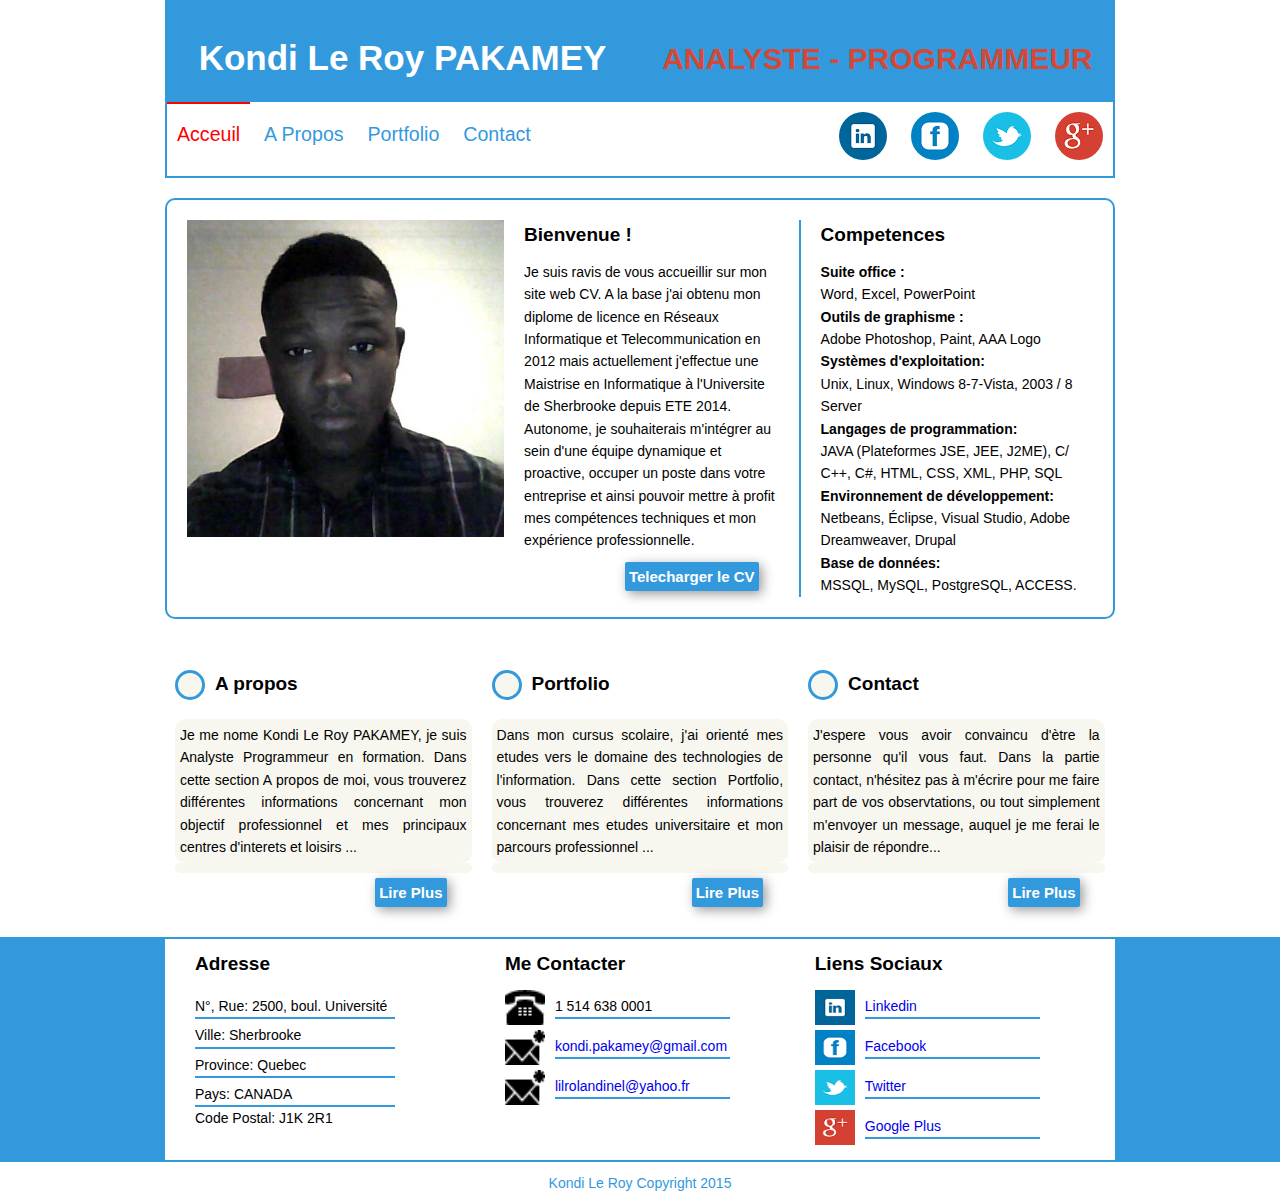
<file: index.html>
<!DOCTYPE html>
<html>
	<head>
		<meta charset="utf-8"/>
		<link rel="icon" type="image/png" href="images/favicon.ico" />
		<!--[if IE]><link rel="shortcut icon" type="image/x-icon" href="images/favicon.ico" /><![endif]-->
		<link rel="stylesheet" href="css/style.css"/>
		<title>Bienvenue sur mon site web CV</title>
		
		<!-- Balises og -->
		<meta name="keywords" content="pakamey, kondi, kondi le roy, kondi le roy pakamey, cv" />
		<meta property="og:title" content="Bienvenue sur mon site web CV" />
		<meta property="og:description" content="Presentation generale de mon site web cv et de son contenu" />
		<meta property="og:url" content="//kondi.pakamey.github.io/" />
		<meta property="og:type" content="website" />
		<meta property="og:locale" content="fr_FR" />
		<meta property="og:image" content="//kondi.pakamey.github.io/images/og_image.jpg" />
		<meta property="og:site_name" content="kondi le roy pakamey" />

		
	</head>
	
	<body>
		<div id="bloc_page">
			<header>
				<section class="en_tete">
					
						<h1 class="mon_nom">Kondi Le Roy PAKAMEY</h1> 
						<h2 class="mon_titre">ANALYSTE - PROGRAMMEUR</h2>
					
				</section>
	
			</header>
			
			<nav>
				
				<ul>
					<li><a class="active" href="index.html" > Acceuil</a></li>
					<li><a href="a_propos.html"> A Propos</a></li>
					<li><a href="portfolio.html"> Portfolio</a></li>
					<li><a href="contact.html"> Contact</a></li>
				</ul>
				
				<div class="social">
					<a href="https://www.linkedin.com/pub/kondi-le-roy-pakamey/65/477/ab8" target="_blank"><img src="images/linkedin.png" alt="lien_linkedin" class="nav_liens_sociaux" /></a>
					<a href="https://www.facebook.com/pakamey.roland" target="_blank"><img src="images/facebook.png" alt="lien_facebook" class="nav_liens_sociaux" /></a>
					<a href="https://twitter.com/kondi_roy" target="_blank"><img src="images/twitter.png" alt="lien_twitter" class="nav_liens_sociaux" /></a>
					<a href="https://plus.google.com/107671660966764416641/about" target="_blank"><img src="images/gplus.png" alt="lien_google_plus" class="nav_liens_sociaux" /></a>
				</div>
				<br class="effacer"/>
			</nav>
			
			<div class="profile">
				<aside class="profile_photo">
					<img src="images/profile.JPG" alt="photoDeProfile"/>
				</aside>
				
				<div class="profile_info">
					<article class="profile_description">
						<h2 class="grand_titre">Bienvenue !</h2>
						
						<p> Je suis ravis de vous accueillir sur mon site web CV. A la base j'ai obtenu mon diplome de licence en Réseaux Informatique et Telecommunication en 2012 mais actuellement j'effectue une Maistrise en Informatique à l'Universite de Sherbrooke depuis ETE 2014. Autonome, je souhaiterais m'intégrer au sein d'une équipe dynamique et proactive, 
						occuper un poste dans votre entreprise et ainsi pouvoir mettre à profit mes compétences techniques et mon expérience professionnelle.
						</p>
						<p class="mobile_trait_horizontal"><a href="documents/KondiPakamey_CV.pdf" class="lire_plus">Telecharger le CV</a></p>
					</article>
					
					<article class="profile_competence">
						<h2 class="grand_titre">Competences</h2>
						
						<p><strong>Suite office :   </strong><br/>
						Word, Excel, PowerPoint<p>
						
						<p><strong>Outils de graphisme :</strong><br/>
						Adobe Photoshop, Paint, AAA Logo<p>
						
						<p><strong>Systèmes d'exploitation:</strong><br/>
						Unix, Linux, Windows 8-7-Vista, 2003 / 8 Server<p>
						
						<p><strong>Langages de programmation:</strong><br/>
						JAVA (Plateformes JSE, JEE, J2ME), C/ C++, C#, HTML, CSS, XML, PHP, SQL<p>
						
						<p><strong>Environnement de développement:</strong><br/>
						Netbeans, Éclipse, Visual Studio, Adobe Dreamweaver, Drupal<p>
						
						<p><strong>Base de données:</strong><br/>
						MSSQL, MySQL, PostgreSQL, ACCESS. <p>
						
						
					</article>
				</div>
				
				<br class="effacer"/>
				
			</div>
			
			
			
			<div class="boites">
				<article class="boite">
					<div class="boite_titre"><div class="petit_rond"></div><h2 class="grand_titre">A propos</h2></div>
					
					<p> Je me nome Kondi Le Roy PAKAMEY, je suis Analyste Programmeur en formation. Dans cette section A propos de moi,  
					vous trouverez différentes informations concernant mon objectif professionnel et mes principaux centres d'interets et loisirs ...
					</p>
					<p><a href="a_propos.html" class="lire_plus">Lire Plus</a></p>
				</article>
				
				<article class="boite">
				
					<div class="boite_titre"><div class="petit_rond"></div><h2 class="grand_titre">Portfolio</h2></div>
					
					<p> Dans mon cursus scolaire, j'ai orienté mes etudes vers le domaine des technologies de l'information. Dans cette section Portfolio,  
					vous trouverez différentes informations concernant mes etudes universitaire et mon parcours professionnel ...
					</p>
					<p><a href="portfolio.html" class="lire_plus">Lire Plus</a></p>
				</article>
				
				<article class="boite">
					<div class="boite_titre"><div class="petit_rond"></div><h2 class="grand_titre">Contact</h2></div>
					
					<p> J'espere vous avoir convaincu d'ètre la personne qu'il vous faut. Dans la partie contact,
					n'hésitez pas à m'écrire pour me faire part de vos observtations, ou tout simplement m'envoyer un message, auquel je me ferai le plaisir de répondre...
					</p>
					<p><a href="contact.html" class="lire_plus">Lire Plus</a></p>
				</article>
			</div>
	
			<br class="effacer"/>
		</div>
		
		<footer>
			
				<div class="pieds_de_page">
					<article class="pieds_boite">
						<h2 class="grand_titre">Adresse</h2>
						
						<p class="trait_horizontal_footer"> N°, Rue: 2500, boul. Université</p>
						<p class="trait_horizontal_footer"> Ville: Sherbrooke</p>
						<p class="trait_horizontal_footer"> Province: Quebec</p>
						<p class="trait_horizontal_footer"> Pays: CANADA</p>
						<p> Code Postal: J1K 2R1</p>
						
					</article>
					
					<article class="pieds_boite">
						<h2 class="grand_titre">Me Contacter</h2>
						
						<div class="footer_social_link">
							<p> <img src="images/celulaire.png" alt="symbole_telephone" class="footer_social_img" /> </p>
							<p class="trait_horizontal_footer_social" > 1 514 638 0001</p>
						</div>
						<div class="footer_social_link">
							<p> <img src="images/message.png" alt="symbole_message" class="footer_social_img" /> </p>
							<p class="trait_horizontal_footer_social" > <a href="mailto:kondi.pakamey@gmail.com" target="_blank">kondi.pakamey@gmail.com</a></p>
						</div>
						
						<div class="footer_social_link">
							<p> <img src="images/message.png" alt="symbole_message" class="footer_social_img" /> </p>
							<p class="trait_horizontal_footer_social" > <a href="mailto:lilrolandinel@yahoo.fr" target="_blank">lilrolandinel@yahoo.fr</a></p>
						</div>
						
					
						
					</article>
					
					<article class="pieds_boite">
						<h2 class="grand_titre">Liens Sociaux</h2>
						
						<div class="footer_social_link">
							<p> <img src="images/linkedin.png" alt="lien_linkedin" class="footer_social_img" /> </p>
							<p class="trait_horizontal_footer_social" > <a href="https://www.linkedin.com/pub/kondi-le-roy-pakamey/65/477/ab8" target="_blank">Linkedin</a></p>
						</div>
						<div class="footer_social_link">
							<p> <img src="images/facebook.png" alt="lien_facebook" class="footer_social_img" /> </p>
							<p class="trait_horizontal_footer_social" > <a href="https://www.linkedin.com/pub/kondi-le-roy-pakamey/65/477/ab8" target="_blank">Facebook</a></p>
						</div>
						<div class="footer_social_link">
							<p> <img src="images/twitter.png" alt="lien_twitter" class="footer_social_img" /> </p>
							<p class="trait_horizontal_footer_social" > <a href="https://www.linkedin.com/pub/kondi-le-roy-pakamey/65/477/ab8" target="_blank">Twitter</a></p>
						</div>
						<div class="footer_social_link">
							<p> <img src="images/gplus.png" alt="lien_google_plus" class="footer_social_img" /> </p>
							<p class="trait_horizontal_footer_social" > <a href="https://www.linkedin.com/pub/kondi-le-roy-pakamey/65/477/ab8" target="_blank">Google Plus</a></p>
						</div>
						
					</article>
					
					<br class="effacer"/>
				</div>
				
				<div class="copyright">
					
						<p>Kondi Le Roy Copyright 2015</p>
					
				</div>
			
				
		</footer>
		
		<!-- scripts header fix -->
		<script type='text/javascript' src='http://ajax.googleapis.com/ajax/libs/jquery/1.9.0/jquery.min.js'></script> 
		<!-- scripts reseaux sociaux -->
		<script type="text/javascript" src="http://platform.twitter.com/widgets.js"></script>
		
		<!-- scripts barre de navigation fixe -->
		<script type='text/javascript'> 
			$(function(){ 
				$(window).scroll(function () {//Au scroll dans la fenetre on déclenche la fonction 
					if ($(this).scrollTop() > 110) { //si on a défilé de plus de 110px du haut vers le bas 
						$('nav').addClass("fixNavigation"); //on ajoute la classe "fixNavigation" à la balise nav 
					} else { 
						$('nav').removeClass("fixNavigation");//sinon on retire la classe "fixNavigation" à la balise nav 
					} 
				}); 
			}); 
		</script>
		
		<!-- scripts code de suivi de google analytics -->
		
		<script>
		  (function(i,s,o,g,r,a,m){i['GoogleAnalyticsObject']=r;i[r]=i[r]||function(){
		  (i[r].q=i[r].q||[]).push(arguments)},i[r].l=1*new Date();a=s.createElement(o),
		  m=s.getElementsByTagName(o)[0];a.async=1;a.src=g;m.parentNode.insertBefore(a,m)
		  })(window,document,'script','//www.google-analytics.com/analytics.js','ga');

		  ga('create', 'UA-59777183-1', 'auto'); 
		  ga('send', 'pageview');

		</script>
		
	</body> 
	
</html>
</file>
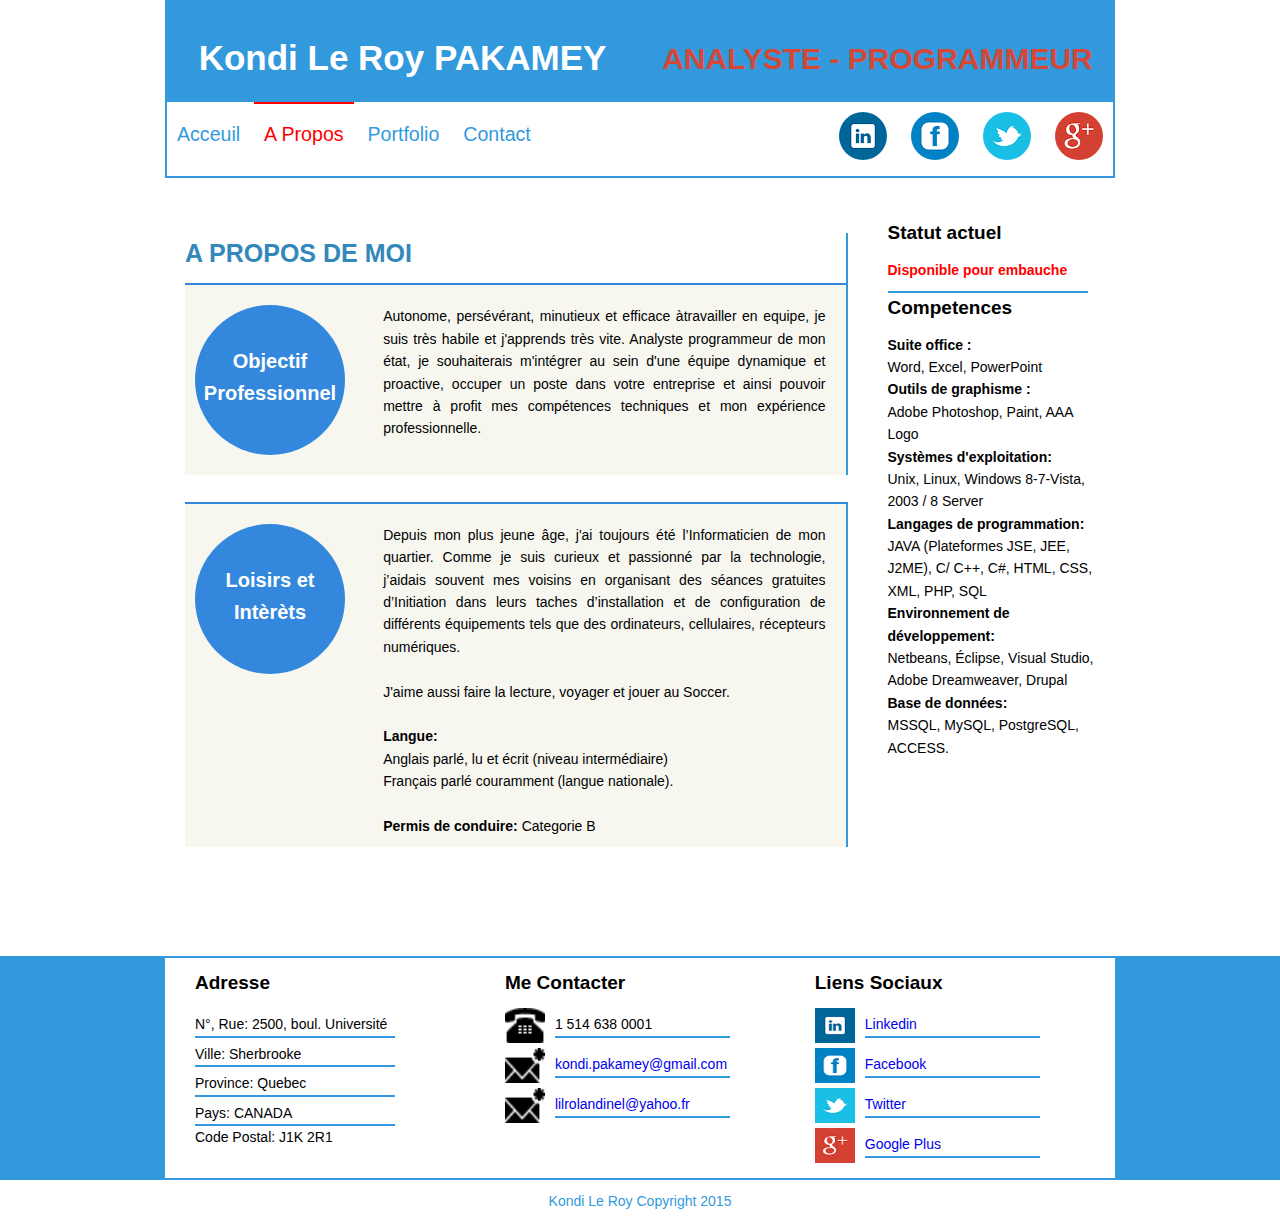
<file: a_propos.html>
<!DOCTYPE html>
<html>
	<head>
		<meta charset="utf-8"/>
		<link rel="icon" type="image/png" href="images/favicon.ico" />
		<!--[if IE]><link rel="shortcut icon" type="image/x-icon" href="images/favicon.ico" /><![endif]-->
		<link rel="stylesheet" href="css/style.css"/>
		<title>Kondi Le Roy - A propos de moi</title>	
		
		<!-- Balises og -->
		<meta name="keywords" content="pakamey, kondi, kondi le roy, kondi le roy pakamey, cv" />
		<meta property="og:title" content="A propos de kondi Le Roy" />
		<meta property="og:description" content="Information generale sur kondi Le Roy" />
		<meta property="og:url" content="//kondi.pakamey.github.io/a_propos" />
		<meta property="og:type" content="website" />
		<meta property="og:locale" content="fr_FR" />
		<meta property="og:image" content="//kondi.pakamey.github.io/images/og_image.jpg" />
		<meta property="og:site_name" content="kondi le roy pakamey" />

		
		
		
	</head>
	
	<body>
		<div id="bloc_page">
			<header>
				<section class="en_tete">
					
						<h1 class="mon_nom">Kondi Le Roy PAKAMEY</h1> 
						<h2 class="mon_titre">ANALYSTE - PROGRAMMEUR</h2>
					
				</section>
	
			</header>
			
			<nav>
				
				<ul>
					<li><a href="index.html" > Acceuil</a></li>
					<li><a class="active" href="a_propos.html"> A Propos</a></li>
					<li><a href="portfolio.html"> Portfolio</a></li>
					<li><a href="contact.html"> Contact</a></li>
				</ul>
				
				<div class="social">
					<a href="https://www.linkedin.com/pub/kondi-le-roy-pakamey/65/477/ab8" target="_blank"><img src="images/linkedin.png" alt="lien_linkedin" class="nav_liens_sociaux" /></a>
					<a href="https://www.facebook.com/pakamey.roland" target="_blank"><img src="images/facebook.png" alt="lien_facebook" class="nav_liens_sociaux" /></a>
					<a href="https://twitter.com/kondi_roy" target="_blank"><img src="images/twitter.png" alt="lien_twitter" class="nav_liens_sociaux" /></a>
					<a href="https://plus.google.com/107671660966764416641/about" target="_blank"><img src="images/gplus.png" alt="lien_google_plus" class="nav_liens_sociaux" /></a>
				</div>
				<br class="effacer"/>
			</nav>
			
			
				
			<div class="apropos" >
				<section class="a_propos_description">
					<h2 class="a_propos_titre">A PROPOS DE MOI</h2>
					<div class="a_propos_model">
						<div class="cercle"> <strong>Objectif <br/> Professionnel</strong> </div>
						<div class="cercle_info">
							<p class="mission_desc_liste">
								Autonome, persévérant, minutieux et efficace àtravailler en equipe, je suis très habile et j'apprends très vite. Analyste programmeur de mon état,
								je souhaiterais m'intégrer au sein d'une équipe dynamique et proactive, occuper un poste dans votre entreprise 
								et ainsi pouvoir mettre à profit mes compétences techniques et mon expérience professionnelle.
							</p>
						</div>
					</div>
					
					<div class="a_propos_model">
						<div class="cercle"> <strong>Loisirs et <br/> Intèrèts</strong> </div>
						<div class="cercle_info">
							<p class="mission_desc_liste">
								Depuis mon plus jeune âge, j'ai toujours été l’Informaticien de mon quartier. Comme je suis curieux et passionné par la technologie, 
								j’aidais souvent mes voisins en organisant des séances gratuites d’Initiation dans leurs taches d’installation et de 
								configuration de différents équipements tels que des ordinateurs, cellulaires, récepteurs numériques.
							</p>
							<p class="mission_desc_liste"> <br/>J'aime aussi faire la lecture, voyager et jouer au Soccer.</p>
							<p class="mission_desc_liste"> <br/><strong>Langue: </strong><br/>
							Anglais parlé, lu et écrit (niveau intermédiaire) <br/>
							Français parlé couramment (langue nationale). </p>
							
							<p class="mission_desc_liste"> <br/><strong>Permis de conduire: </strong>Categorie B</p>

						</div>
					</div>
				</section>
				
				<aside class="a_propos_competence">
					<h2 class="grand_titre">Statut actuel</h2>
					
					<p class="statut"><strong>Disponible pour embauche </strong><br/>
					<h2 class="grand_titre">Competences</h2>
						
						<p><strong>Suite office :   </strong><br/>
						Word, Excel, PowerPoint<p>
						
						<p><strong>Outils de graphisme :</strong><br/>
						Adobe Photoshop, Paint, AAA Logo<p>
						
						<p><strong>Systèmes d'exploitation:</strong><br/>
						Unix, Linux, Windows 8-7-Vista, 2003 / 8 Server<p>
						
						<p><strong>Langages de programmation:</strong><br/>
						JAVA (Plateformes JSE, JEE, J2ME), C/ C++, C#, HTML, CSS, XML, PHP, SQL<p>
						
						<p><strong>Environnement de développement:</strong><br/>
						Netbeans, Éclipse, Visual Studio, Adobe Dreamweaver, Drupal<p>
						
						<p><strong>Base de données:</strong><br/>
						MSSQL, MySQL, PostgreSQL, ACCESS. <p>
				</aside>
				<br class="effacer"/>
			</div>
				
				
				
			
	
			<br class="effacer"/>
		</div>
		
		<footer>
			
				<div class="pieds_de_page">
					<article class="pieds_boite">
						<h2 class="grand_titre">Adresse</h2>
						
						<p class="trait_horizontal_footer"> N°, Rue: 2500, boul. Université</p>
						<p class="trait_horizontal_footer"> Ville: Sherbrooke</p>
						<p class="trait_horizontal_footer"> Province: Quebec</p>
						<p class="trait_horizontal_footer"> Pays: CANADA</p>
						<p> Code Postal: J1K 2R1</p>
						
					</article>
					
					<article class="pieds_boite">
						<h2 class="grand_titre">Me Contacter</h2>
						
						<div class="footer_social_link">
							<p> <img src="images/celulaire.png" alt="symbole_telephone" class="footer_social_img" /> </p>
							<p class="trait_horizontal_footer_social" > 1 514 638 0001</p>
						</div>
						<div class="footer_social_link">
							<p> <img src="images/message.png" alt="symbole_message" class="footer_social_img" /> </p>
							<p class="trait_horizontal_footer_social" > <a href="mailto:kondi.pakamey@gmail.com" target="_blank">kondi.pakamey@gmail.com</a></p>
						</div>
						
						<div class="footer_social_link">
							<p> <img src="images/message.png" alt="symbole_message" class="footer_social_img" /> </p>
							<p class="trait_horizontal_footer_social" > <a href="mailto:lilrolandinel@yahoo.fr" target="_blank">lilrolandinel@yahoo.fr</a></p>
						</div>
						
					
						
					</article>
					
					<article class="pieds_boite">
						<h2 class="grand_titre">Liens Sociaux</h2>
						
						<div class="footer_social_link">
							<p> <img src="images/linkedin.png" alt="lien_linkedin" class="footer_social_img" /> </p>
							<p class="trait_horizontal_footer_social" > <a href="https://www.linkedin.com/pub/kondi-le-roy-pakamey/65/477/ab8" target="_blank">Linkedin</a></p>
						</div>
						<div class="footer_social_link">
							<p> <img src="images/facebook.png" alt="lien_facebook" class="footer_social_img" /> </p>
							<p class="trait_horizontal_footer_social" > <a href="https://www.linkedin.com/pub/kondi-le-roy-pakamey/65/477/ab8" target="_blank">Facebook</a></p>
						</div>
						<div class="footer_social_link">
							<p> <img src="images/twitter.png" alt="lien_twitter" class="footer_social_img" /> </p>
							<p class="trait_horizontal_footer_social" > <a href="https://www.linkedin.com/pub/kondi-le-roy-pakamey/65/477/ab8" target="_blank">Twitter</a></p>
						</div>
						<div class="footer_social_link">
							<p> <img src="images/gplus.png" alt="lien_google_plus" class="footer_social_img" /> </p>
							<p class="trait_horizontal_footer_social" > <a href="https://www.linkedin.com/pub/kondi-le-roy-pakamey/65/477/ab8" target="_blank">Google Plus</a></p>
						</div>
						
					</article>
					
					<br class="effacer"/>
				</div>
				
				<div class="copyright">
					
						<p>Kondi Le Roy Copyright 2015</p>
					
				</div>
			
				
		</footer>
		
		<!-- scripts header fix -->
		<script type='text/javascript' src='http://ajax.googleapis.com/ajax/libs/jquery/1.9.0/jquery.min.js'></script> 
		<!-- scripts reseaux sociaux -->
		<script type="text/javascript" src="http://platform.twitter.com/widgets.js"></script>
		
		<!-- scripts barre de navigation fixe -->
		<script type='text/javascript'> 
		$(function(){ 
			$(window).scroll(function () {//Au scroll dans la fenetre on déclenche la fonction 
				if ($(this).scrollTop() > 110) { //si on a défilé de plus de 110px du haut vers le bas 
					$('nav').addClass("fixNavigation"); //on ajoute la classe "fixNavigation" à la balise nav 
				} else { 
					$('nav').removeClass("fixNavigation");//sinon on retire la classe "fixNavigation" à la balise nav 
				} 
			}); 
		}); </script> 
		
		<!-- scripts code de suivi de google analytics -->
		
		<script>
		  (function(i,s,o,g,r,a,m){i['GoogleAnalyticsObject']=r;i[r]=i[r]||function(){
		  (i[r].q=i[r].q||[]).push(arguments)},i[r].l=1*new Date();a=s.createElement(o),
		  m=s.getElementsByTagName(o)[0];a.async=1;a.src=g;m.parentNode.insertBefore(a,m)
		  })(window,document,'script','//www.google-analytics.com/analytics.js','ga');

		  ga('create', 'UA-59777183-1', 'auto');
		  ga('send', 'pageview');

		</script>
		
	</body>
	
</html>
</file>
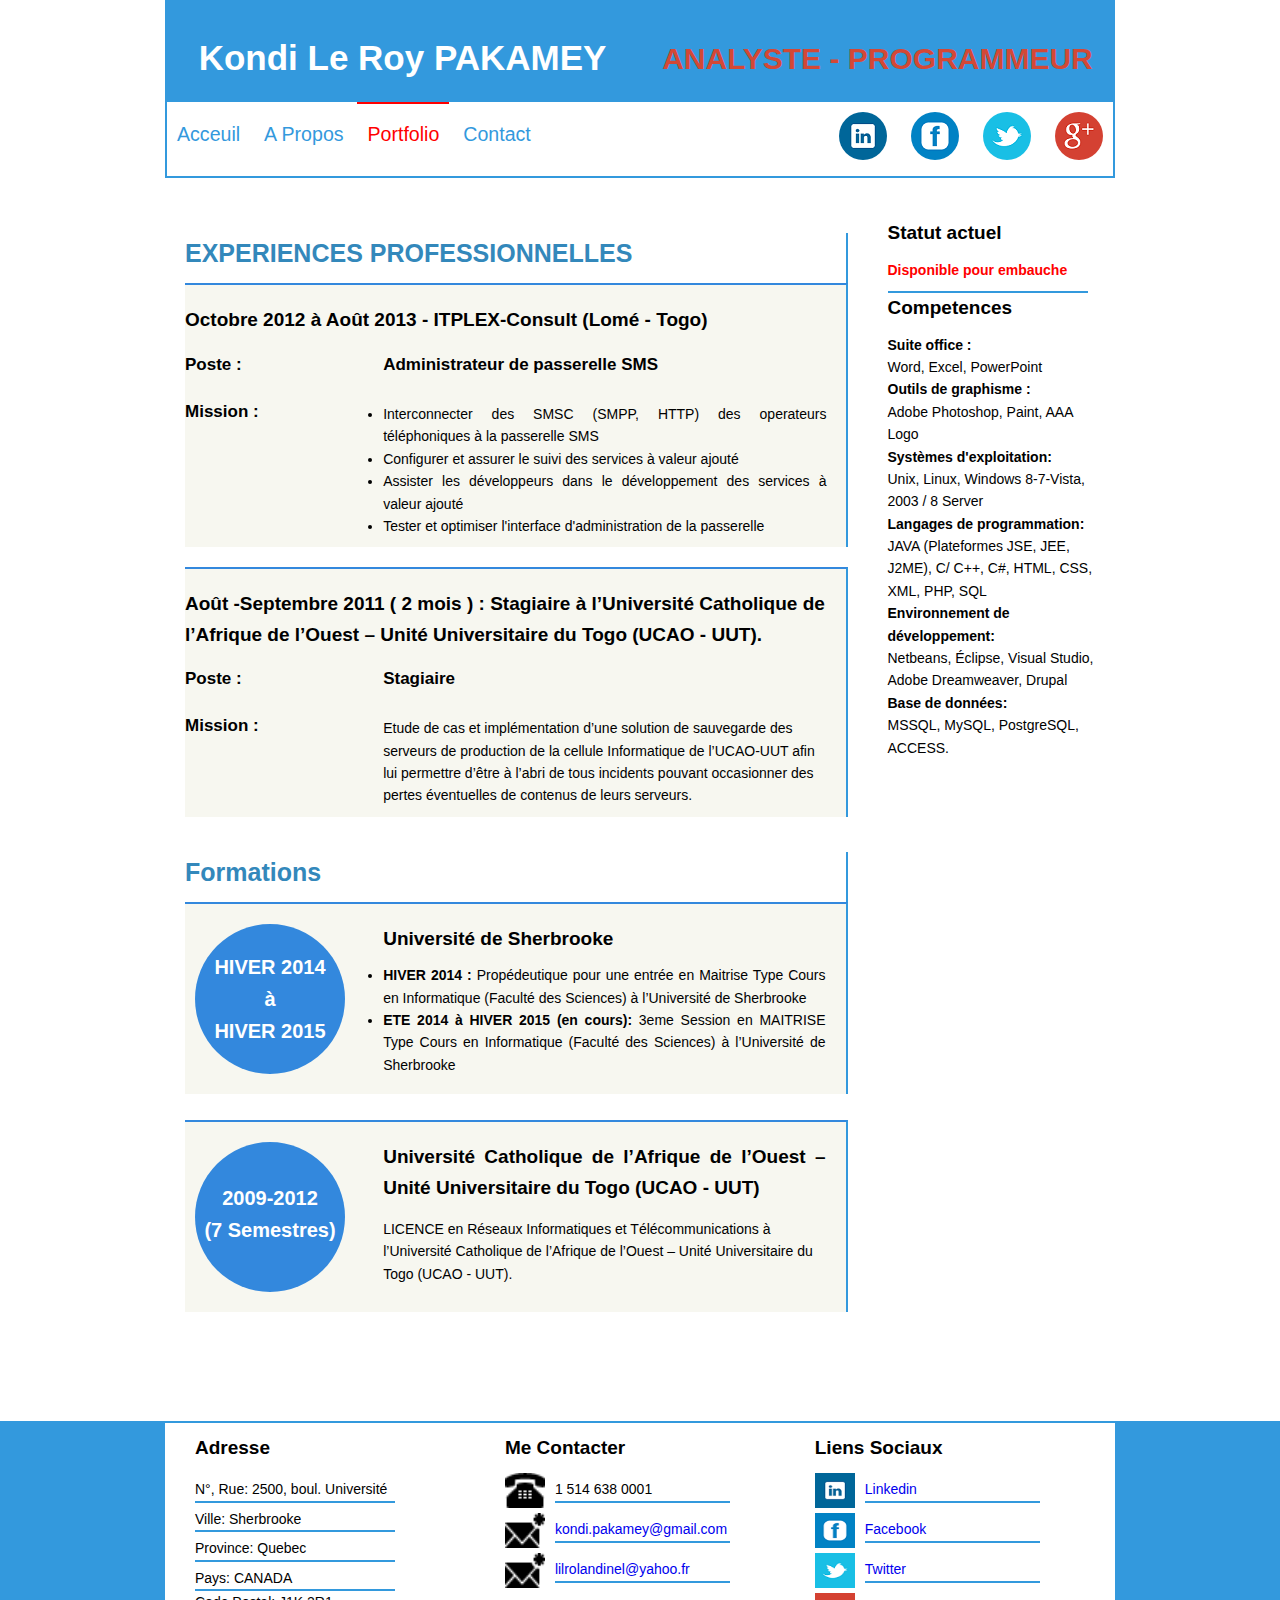
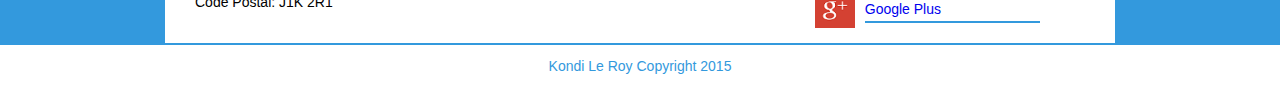
<file: portfolio.html>
<!DOCTYPE html>
<html>
	<head>
		<meta charset="utf-8"/>
		<link rel="icon" type="image/png" href="images/favicon.ico" />
		<!--[if IE]><link rel="shortcut icon" type="image/x-icon" href="images/favicon.ico" /><![endif]-->
		<link rel="stylesheet" href="css/style.css"/>
		<title>Kondi Le Roy - Mon portfolio</title>	
		
		<!-- Balises og -->
		<meta name="keywords" content="pakamey, kondi, kondi le roy, kondi le roy pakamey, cv" />
		<meta property="og:title" content="Portfolio de kondi Le Roy" />
		<meta property="og:description" content="Education et experiences professionnel de kondi Le Roy" />
		<meta property="og:url" content="//kondi.pakamey.github.io/portfolio" />
		<meta property="og:type" content="website" />
		<meta property="og:locale" content="fr_FR" />
		<meta property="og:image" content="//kondi.pakamey.github.io/images/og_image.jpg" />
		<meta property="og:site_name" content="kondi le roy pakamey" />

		
		
		
	</head>
	
	<body>
		<div id="bloc_page">
			<header>
				<section class="en_tete">
					
						<h1 class="mon_nom">Kondi Le Roy PAKAMEY</h1> 
						<h2 class="mon_titre">ANALYSTE - PROGRAMMEUR</h2>
					
				</section>
	
			</header>
			
			<nav>
				
				<ul>
					<li><a href="index.html" > Acceuil</a></li>
					<li><a href="a_propos.html"> A Propos</a></li>
					<li><a class="active" href="portfolio.html"> Portfolio</a></li>
					<li><a href="contact.html"> Contact</a></li>
				</ul>
				
				<div class="social">
					<a href="https://www.linkedin.com/pub/kondi-le-roy-pakamey/65/477/ab8" target="_blank"><img src="images/linkedin.png" alt="lien_linkedin" class="nav_liens_sociaux" /></a>
					<a href="https://www.facebook.com/pakamey.roland" target="_blank"><img src="images/facebook.png" alt="lien_facebook" class="nav_liens_sociaux" /></a>
					<a href="https://twitter.com/kondi_roy" target="_blank"><img src="images/twitter.png" alt="lien_twitter" class="nav_liens_sociaux" /></a>
					<a href="https://plus.google.com/107671660966764416641/about" target="_blank"><img src="images/gplus.png" alt="lien_google_plus" class="nav_liens_sociaux" /></a>
				</div>
				<br class="effacer"/>
			</nav>
			
			
				
			<div class="apropos" >
				<section class="a_propos_description">
					<h2 class="a_propos_titre">EXPERIENCES PROFESSIONNELLES</h2>
					<div class="a_propos_model">
						<p class="nom_entreprise"> 	Octobre 2012 à Août  2013 - ITPLEX-Consult (Lomé - Togo)</p>
						<div class="sec_gauche_experience" > 
							<p class="poste">Poste :</p>
							<p class="mission">Mission : </p>
						</div>
						<div class="sec_droite_experience">
							<p class="poste">Administrateur de passerelle SMS </p>
							<div class="mission_desc">
								<ul>
									<li class="mission_desc_liste"> Interconnecter des SMSC (SMPP, HTTP) des operateurs téléphoniques à la passerelle SMS</li>
									<li class="mission_desc_liste"> Configurer et assurer le  suivi des services à valeur ajouté</li>
									<li class="mission_desc_liste"> Assister les développeurs dans le développement des services à valeur ajouté</li>
									<li class="mission_desc_liste"> Tester et optimiser  l'interface d'administration de la passerelle</li>
								</ul>
							</div>
						</div>
					</div>
					
					<div class="a_propos_model">
						<p class="nom_entreprise"> 	Août -Septembre 2011 ( 2 mois ) : Stagiaire à l’Université Catholique de l’Afrique de l’Ouest – Unité Universitaire du Togo (UCAO - UUT).</p>
						<div class="sec_gauche_experience" > 
							<p class="poste">Poste :</p>
							<p class="mission">Mission : </p>
						</div>
						<div class="sec_droite_experience">
							<p class="poste">Stagiaire</p>
							<p class="mission_desc" >
								Etude de cas et implémentation d’une solution de sauvegarde des serveurs de production de la cellule Informatique de l’UCAO-UUT  
								afin lui permettre d’être à l’abri de tous incidents pouvant occasionner des pertes éventuelles de contenus de leurs serveurs.  
							</p>
						</div>
					</div>
					
					<h2 class="a_propos_titre">Formations</h2>
					<article class="a_propos_model">
						<div id="cercle_ajuste"> <strong>HIVER 2014 <br/> à <br/> HIVER 2015 </strong> </div>
						<div class="cercle_info">
							<h2 class="grand_titre">Université de Sherbrooke</h2>
							<ul>
								<li class="mission_desc_liste"><strong>HIVER 2014 :</strong> Propédeutique pour une entrée en Maitrise Type Cours en Informatique (Faculté des Sciences) à l’Université de Sherbrooke </li>
								<li class="mission_desc_liste"><strong>ETE 2014 à HIVER 2015 (en cours):</strong> 3eme Session en MAITRISE Type  Cours en Informatique (Faculté des Sciences) à l’Université de Sherbrooke </li>
							</ul>
						</div>
					</article>
					
					<div class="a_propos_model">
						<div class="cercle"> <strong>2009-2012 <br/> (7 Semestres)</strong> </div>
						<div class="cercle_info">
							<h2 class="grand_titre">Université Catholique de l’Afrique de l’Ouest – Unité Universitaire du Togo (UCAO - UUT)</h2>
							<p class="mission_desc">
								LICENCE en Réseaux Informatiques et Télécommunications à l’Université Catholique de l’Afrique de l’Ouest – Unité Universitaire du Togo (UCAO - UUT).
							</p>
						</div>
					</div>
					
					
				</section>
				
				
				
				<aside class="a_propos_competence">
					<h2 class="grand_titre">Statut actuel</h2>
					
					<p class="statut"><strong>Disponible pour embauche </strong><br/>
					<h2 class="grand_titre">Competences</h2>
						
						<p><strong>Suite office :   </strong><br/>
						Word, Excel, PowerPoint<p>
						
						<p><strong>Outils de graphisme :</strong><br/>
						Adobe Photoshop, Paint, AAA Logo<p>
						
						<p><strong>Systèmes d'exploitation:</strong><br/>
						Unix, Linux, Windows 8-7-Vista, 2003 / 8 Server<p>
						
						<p><strong>Langages de programmation:</strong><br/>
						JAVA (Plateformes JSE, JEE, J2ME), C/ C++, C#, HTML, CSS, XML, PHP, SQL<p>
						
						<p><strong>Environnement de développement:</strong><br/>
						Netbeans, Éclipse, Visual Studio, Adobe Dreamweaver, Drupal<p>
						
						<p><strong>Base de données:</strong><br/>
						MSSQL, MySQL, PostgreSQL, ACCESS. <p>
				</aside>
				<br class="effacer"/>
			</div>
				
				
				
			
	
			<br class="effacer"/>
		</div>
		
		<footer>
			
				<div class="pieds_de_page">
					<article class="pieds_boite">
						<h2 class="grand_titre">Adresse</h2>
						
						<p class="trait_horizontal_footer"> N°, Rue: 2500, boul. Université</p>
						<p class="trait_horizontal_footer"> Ville: Sherbrooke</p>
						<p class="trait_horizontal_footer"> Province: Quebec</p>
						<p class="trait_horizontal_footer"> Pays: CANADA</p>
						<p> Code Postal: J1K 2R1</p>
						
					</article>
					
					<article class="pieds_boite">
						<h2 class="grand_titre">Me Contacter</h2>
						
						<div class="footer_social_link">
							<p> <img src="images/celulaire.png" alt="symbole_telephone" class="footer_social_img" /> </p>
							<p class="trait_horizontal_footer_social" > 1 514 638 0001</p>
						</div>
						<div class="footer_social_link">
							<p> <img src="images/message.png" alt="symbole_message" class="footer_social_img" /> </p>
							<p class="trait_horizontal_footer_social" > <a href="mailto:kondi.pakamey@gmail.com" target="_blank">kondi.pakamey@gmail.com</a></p>
						</div>
						
						<div class="footer_social_link">
							<p> <img src="images/message.png" alt="symbole_message" class="footer_social_img" /> </p>
							<p class="trait_horizontal_footer_social" > <a href="mailto:lilrolandinel@yahoo.fr" target="_blank">lilrolandinel@yahoo.fr</a></p>
						</div>
						
					
						
					</article>
					
					<article class="pieds_boite">
						<h2 class="grand_titre">Liens Sociaux</h2>
						
						<div class="footer_social_link">
							<p> <img src="images/linkedin.png" alt="lien_linkedin" class="footer_social_img" /> </p>
							<p class="trait_horizontal_footer_social" > <a href="https://www.linkedin.com/pub/kondi-le-roy-pakamey/65/477/ab8" target="_blank">Linkedin</a></p>
						</div>
						<div class="footer_social_link">
							<p> <img src="images/facebook.png" alt="lien_facebook" class="footer_social_img" /> </p>
							<p class="trait_horizontal_footer_social" > <a href="https://www.linkedin.com/pub/kondi-le-roy-pakamey/65/477/ab8" target="_blank">Facebook</a></p>
						</div>
						<div class="footer_social_link">
							<p> <img src="images/twitter.png" alt="lien_twitter" class="footer_social_img" /> </p>
							<p class="trait_horizontal_footer_social" > <a href="https://www.linkedin.com/pub/kondi-le-roy-pakamey/65/477/ab8" target="_blank">Twitter</a></p>
						</div>
						<div class="footer_social_link">
							<p> <img src="images/gplus.png" alt="lien_google_plus" class="footer_social_img" /> </p>
							<p class="trait_horizontal_footer_social" > <a href="https://www.linkedin.com/pub/kondi-le-roy-pakamey/65/477/ab8" target="_blank">Google Plus</a></p>
						</div>
						
					</article>
					
					<br class="effacer"/>
				</div>
				
				<div class="copyright">
					
						<p>Kondi Le Roy Copyright 2015</p>
					
				</div>
			
				
		</footer>
		
		
		<!-- scripts header fix -->
		<script type='text/javascript' src='http://ajax.googleapis.com/ajax/libs/jquery/1.9.0/jquery.min.js'></script> 
		<!-- scripts reseaux sociaux -->
		<script type="text/javascript" src="http://platform.twitter.com/widgets.js"></script>
		
		<!-- scripts barre de navigation fixe -->
		<script type='text/javascript'> 
			$(function(){ 
				$(window).scroll(function () {//Au scroll dans la fenetre on déclenche la fonction 
					if ($(this).scrollTop() > 110) { //si on a défilé de plus de 110px du haut vers le bas 
						$('nav').addClass("fixNavigation"); //on ajoute la classe "fixNavigation" à la balise nav 
					} else { 
						$('nav').removeClass("fixNavigation");//sinon on retire la classe "fixNavigation" à la balise nav 
					} 
				}); 
			}); 
		</script> 
		
		
		<!-- scripts code de suivi de google analytics -->
		
		<script>
		  (function(i,s,o,g,r,a,m){i['GoogleAnalyticsObject']=r;i[r]=i[r]||function(){
		  (i[r].q=i[r].q||[]).push(arguments)},i[r].l=1*new Date();a=s.createElement(o),
		  m=s.getElementsByTagName(o)[0];a.async=1;a.src=g;m.parentNode.insertBefore(a,m)
		  })(window,document,'script','//www.google-analytics.com/analytics.js','ga');

		  ga('create', 'UA-59777183-1', 'auto');
		  ga('send', 'pageview');

		</script>
		
	</body>
	
	
	
</html>
</file>
<file: css/style.css>
/* Corps de la page Accueil */


body
{
	
	font-family: Arial;
	font-size: 14px;
	line-height: 1.6;
	margin:0;
	padding:0;
	background-color: #FFFFFF;
	
}




*{
	box-sizing: border-box;
	margin: 0px;
	padding: 0px;
}

.effacer
{
	clear: both;
}


/* Debut Section entete de page */

header
{
	
	background-color: #3399DD; 
	
}

.en_tete
{

	width: 950px;
	height: 100px;
	margin: auto;
}

.mon_nom
{
	padding-top: 30px;
	width: 50%;
	font-size: 35px;
	color: white;
	float: left;
	text-align: center;
	
	
}

.mon_titre
{
	padding-top: 35px;
	width: 50%;
	font-size: 30px;
	color: #d34836;
	float: right;
	text-align: center;

}

/* Debut barre de navigation */
/* Debut de style de navigation pour les petits ecrans */
nav ul
{
	list-style: none;
	background-color: #FFFFFF;
	text-align: center;
	padding: 0px;
	margin: 0px;
}

nav li
{
	font-family: 'Oswald', sans-serif;
	font-size: 1.2em; 
	line-height: 40px;
	height: 40px;
	border-bottom: 1px solid #3399DD;
}

nav a
{
	
	text-decoration: none;
	color: #3399DD;
	display: block;
	transition: .3s background-color;
}

nav a:hover
{
	
	color: red;
	border-top: 2px solid red;

}

.active
{
	color: red;
	border-top: 2px solid red;
}


.social
{
	padding-top: 10px;
	margin: auto;
	text-align: center;
}

div a
{
	display: inline-block;
}


.nav_liens_sociaux
{
	
	border-radius: 50%;
		
}


	.footer_social_img
	{
		float: left;
		width: 40px;
		height: 35px;
		margin-right: 10px;
		
	}

/* Fin de style de navigation pour les petits ecrans */

@media screen and (min-device-width: 600px)
{
	
	#bloc_page
	{
		
		width: 950px;
		margin:0 auto;
	}
	.social
	{
		padding-top: 0px;
		float: right;
	}
	
	
	
	nav
	{
		width: 950px; 
		margin: auto;
		border: 2px solid #3399DD;
		
	}
	
	.fixNavigation
	{ 
		z-index: 9999;
		position: fixed; 
		top: 0; 
		background-color: #FFFFFF;
		/*border-left: none;
		border-right: none; */
	}
	
	nav ul
	{
		float: left;
	}
	
	nav li
	{
		
		/*width: 120px;*/
		border-bottom: none;
		/*line-height: 50px;*/
		font-size: 1.4em;
	}
	
	nav a
	{
		padding: 10px;
	}
	
	nav li
	{
		display: inline-block;
	}
	
	.nav_liens_sociaux
	{
		border-radius: 50%;
		float: right;
	}
	
	
	
}

/* Fin barre de navigation */


/* Debut de la section page acceuil */

img
{
	max-width: 100%;
	height: auto;
}


.profile
{
	width: 950px; /* definir une largeur de 950px */
	padding: 20px;
	margin: 20px auto; /* Centrer le contenu */
	border: 2px solid #3399DD;
	background-color: #FFFFFF; /* Couleur d'arriere plan blanche */
	border-radius: 10px;
}

.profile_photo
{
	width: 35%;
	float: left;
}

.profile_info
{
	width: 65%;
	float: right;
}

.grand_titre
{

	margin-top: 0px;
	font-size: 19px;
	margin-bottom: 10px;
}


.profile_description
{
	width: 50%;
	padding-right: 20px;
	padding-left: 20px;
	float: left;
}

.profile_competence
{
	width: 50%;
	padding-left: 20px;
	border-left: 2px solid #3399DD;
	float: right;
}

.boites
{
	width: 950px; /* definir une largeur de 950px */
	margin: 20px auto;	
	text-align: justify;
	background-color: #FFFFFF; 
}



.petit_rond
{
	background:#F7F7F0;
	border-radius:50%;
	margin-top:1px;
	width:30px;
	height:30px;
	border:3px solid #3399DD; 
	margin-right: 10px;
	float: left;
}

.grand_rond
{
	text-align: center;
	background:#FFFFFF;
	border-radius:50%;
	width:160px;
	height:160px;
	border:2px solid #3399DD; 
}


.boite
{
	width: 33.32%; /* definir une largeur de 950px */
	padding: 10px;
	background-color: #FFFFFF /*#E1E6FA */; 
	float: left;
}

.boite_titre
{
	padding-top: 20px;
	padding-bottom: 10px;
}

.boite p
{
	background-color: #F7F7F0;
	padding: 5px;
	border-radius: 10px;
}



.lire_plus
{
	float: right;
	margin-right: 20px;
	margin-top: 10px;
	border:none;
    padding:6px 4px 6px 4px;
	border-radius:2px;
	box-shadow:3px 3px 12px #999;
	background:#fff;
	font:bold 15px Arial;
	/*color:#3399DD; */
	background-color: #3399DD;
	color:#FFFFFF;
}

a.lire_plus:link
{
	text-decoration: none;
}

a.lire_plus:hover
{
	background-color: #FFFFFF;
	color:red;
}
/* Fin Section corps page Accueil */



/* Debut de la section corps page a_propos */

.apropos
{
	width: 950px; /* definir une largeur de 950px */
	padding: 20px;
	margin: 20px auto; /* Centrer le contenu */
	background-color: #FFFFFF; /* Couleur d'arriere plan blanche */
}

.a_propos_description
{
	width: 75%;
	padding-right: 20px;
	float: left;
}

.a_propos_competence
{
	width: 25%;
	padding-left: 20px;
	
	float: right;
}

.a_propos_model
{
	border-top: 2px solid #3388DD;
	padding-top: 10px;
	padding-bottom: 10px;
	display: inline-block;
	margin-bottom: 20px;
	border-right: 2px solid #3399DD;
	background-color: #F7F7F0;
}

.a_propos_titre
{
	margin-top: 15px;
	padding-bottom: 10px;
	font-size: 25px;
	color: #3388BB;
	border-right: 2px solid #3399DD;
}

.cercle{
    margin:10px;
    width:150px;
    height:150px;
    border-radius:100%;
    background-color:#3388DD;
    color:#FFFFFF;
    text-align:center;
    font-size:20px;
    overflow:hidden;
	padding-top:40px;
   
	float: left;
}

#cercle_ajuste
{
	margin:10px;
    width:150px;
    height:150px;
    border-radius:100%;
    background-color:#3388DD;
    color:#FFFFFF;
    text-align:center;
    font-size:20px;
    overflow:hidden;
	padding-top:27px;
   
	float: left;
}

.cercle_info
{
	padding-top: 10px;
	padding-right: 20px;
	width: 70%;
	float: right;
	text-align: justify;
}

.statut
{
	color: red;
	padding-bottom: 10px;
	border-bottom: 2px solid #3399DD;
	width: 200px;
}




/* Fin Section corps page a_propos */

/* Debut de la section corps page portfolio */

.nom_entreprise
{
	font-weight: bold;
	font-size: 19px;
	margin-top: 10px;
	margin-bottom: 10px;
}

.sec_gauche_experience
{
	padding-top: 5px;
	float: left;
}
.sec_droite_experience
{
	padding-top: 5px;
	padding-right: 19px;
	width: 70%;
	float: right;
	text-align: justify;
}

.poste
{
	font-weight: bold;
	font-size: 17px;
	margin-bottom: 20px;
}

.mission
{
	font-weight: bold;
	font-size: 17px;
}

.mission_desc
{
	padding-top: 5px;
	
	text-align: left;
	
}

.mission_desc_liste
{
	
	text-align: justify;
}



/* Fin de la section corps page portfolio */


/* Debut de la section corps page portfolio */

.contact
{
	
	padding: 20px;
	margin: 20px auto; /* Centrer le contenu */
	background-color: #FFFFFF; /* Couleur d'arriere plan blanche */
}


.adresse
{
	float: left;
	margin-top: 20px;
	padding-left: 10px;
}

.formulaire
{
	float: right;
	margin-top: 20px;
	padding-right: 10px;
}

.contact_social
{
	margin-top: 40px;
}

#message
{
	width: 350px;
	height: 120px;
}

.adresse p
{
	margin-bottom: 5px;
	font-size: 18px;
}


#nom, #email, #objet, #site
{
	width: 350px;
	margin-bottom: 5px;
	height: 30px;
	border-radius: 5px;
}

.bouton
{
	margin-top: 10px;
	float: right;
}

.envoyer
{
	margin-left: 20px;
	border-radius:5px;
	background: #478bf9;
	border:none;
	color:#FFFFFF;
	text-align: center;
	font:bold 12px Verdana;
	padding:6px 0 6px 0;
}

.annuler, .envoyer
{
	width: 90px;
	height: 40px;
	
}

.annuler
{
	border-radius:5px;
	background: #d34836;
	border:none;
	color:#FFFFFF;
	text-align: center;
	font:bold 12px Verdana;
	padding:6px 0 6px 0;
}



input:focus:invalid, textarea:focus:invalid
{
	border-color: red;
	
}

input:focus:valid, textarea:valid
{
	border-color: #56c93f;
	background-image: none;
}

#google_map
{
	
	margin-top: 25px;
	height: 380px;	
}


/* Fin de la section corps page portfolio */



/* Debut Section pieds de page */

.error_page
{
	width: 950px; /* definir une largeur de 950px */
	height: 600px;
	padding: 20px;
	margin: 20px auto; /* Centrer le contenu */
	border: 2px solid red;
	border-radius: 10px;
	background-image: url("../images/error.png");
}

.error_text
{
	color:#FFFFFF;
	font-size: 30px;
	text-align:center;
	padding-top: 200px;
}


/* Debut Section pieds de page */


/* Debut Section pieds de page */

.trait_horizontal_footer
{
	padding-top: 5px;
	border-bottom: 2px solid #3399DD;
	width: 200px;
}
	
.trait_horizontal_footer_social
{
	border-bottom: 2px solid #3399DD;
	width: 175px;
	padding-top: 5px;
	margin-left: 50px;
}
	
.image_titre
{
	background-image: url(titre.jpg);
	background-color: #3399DD; 
}

.grand_titre_footer
{
	
	text-align: center;
	margin-top: 0px;
	font-size: 22px;
}

	
footer
{
	
	background-color: #3399DD; 
	
}

.pieds_de_page
{
	width: 950px; /* definir une largeur de 950px */
	margin: auto;
	margin-top: 20px;
	padding-left: 20px;
	background-color: #FFFFFF; 
	border-top: 2px solid #3399DD;
	/*border-radius: 10px;*/
}

.pieds_boite
{
	width: 33.32%; /* definir une largeur de 950px */
	padding: 10px;
	
	background-color: #FFFFFF /*#E1E6FA */; 
	float: left;
}

.footer_liens_sociaux
{
	float: right;
}
.footer_social_img
{
	float: left;
	width: 40px;
	height: 35px;
	margin-right: 10px;
	
}
.footer_social_link
{
	width: 210px;
	height: 40px;
}

.trait_horizontal_footer_social a
{
	text-decoration: none;
}



.copyright
{
	padding-top: 10px;
	padding-bottom: 10px;
	border-top: 2px solid #3399DD;
	background-color: #FFFFFF; 
	text-align: center;
	color: #3399DD
}

/* Fin Section pieds de page */



/* Petit Ecran : Debut Media Queries */
@media only screen and (max-device-width: 600px)
{

	.en_tete
	{
		
		width: auto;
		
	}


/* Petit Ecran : Debut Section corps page Accueil */
	.profile
	{
		width: auto;
	}
	
	.profile_photo, .profile_info
	{
		float: none;
		width: auto;
	}
	
	.mobile_trait_horizontal
	{
		padding-bottom: 50px;
		border-bottom: 2px solid #3399DD;
		
	}
	
	.profile_description, .profile_competence
	{
		float: none;
		width: auto;
	}
	
	
	.profile_competence
	{
		border-left: none;
	}
	
	.boites
	{
		width: auto;
	}

	.boite
	{
		float: none;
		width: auto;
		padding-bottom: 50px;
		border-bottom: 2px solid #3399DD;
	}
	
	/* Petit Ecran : Fin Section corps page Accueil */
	
	
	/* Petit Ecran : Debut Section corps page A propos */
	
	
	.apropos
	{
		width: auto;
	}
	
	.a_propos_competence, .a_propos_description
	{
		width: auto;
		float: none;
	}
	
	.a_propos_titre
	{
		font-size: 20px;
		border: none;
		text-align: center;
	}
	
	.a_propos_model
	{
		width: auto;
		border: none;
	}
	
	.cercle, .cercle_info
	{
		width: auto;
		float: none;
	}
	
	
	/* Petit Ecran : Fin Section corps page A propos */
	
	/* Petit Ecran : Debut Section corps page portfolio */
	
	.sec_gauche_experience
	{
		display: none;
	}
	
	.poste, .nom_entreprise
	{
		font-size: 20px;
	}
	
	.sec_droite_experience
	{
		
		width: auto;
		float: none;
	}
	

	
	
	/* Petit Ecran : Fin Section corps page portfolio */
	
	/* Petit Ecran : Debut Section corps page contact */
	
	
	.addresse, .formulaire
	{
		float: none;
	}
	
	#nom, #email, #objet, #site, #message
	{
		width: 280px;
		margin-bottom: 10px;
	}
		
	.contact_social
	{
		margin-bottom: 20px;
	}
	
	
	
	
	/* Petit Ecran : Fin Section corps page contact */
	
	/* Petit Ecran : Debut Section footer */
	
	.pieds_de_page
	{
		width: auto;
		margin-bottom: 0px;

	}

	.pieds_boite
	{
		float: none;
		width: auto;
		border-bottom: 2px solid #3399DD;
		text-align: center;
	}
	
	.copyright
	{
		padding-bottom: 10px;
		border-top: 2px solid #FFFFFF;	
	}
	
	/* Petit Ecran : Fin Section footer */

}
/* Petit Ecran : Fin Media queries */
</file>
